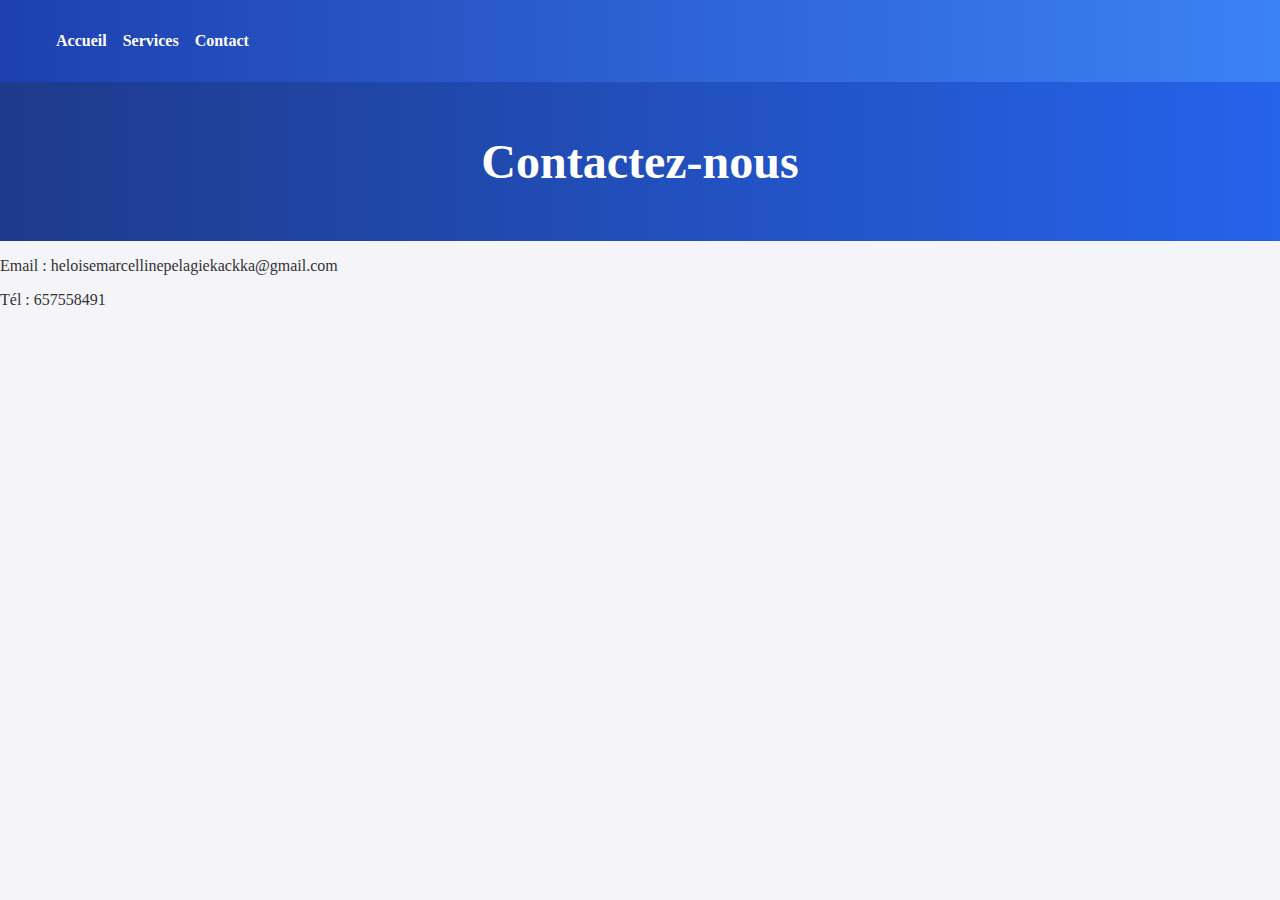
<file: contact.html>
<!DOCTYPE html>
<html lang="fr">
<head>
    <meta charset="UTF-8">
    <title>Contact - Héloïse</title>
    <meta name="viewport" content="width=device-width, initial-scale=1.0">
    <link rel="stylesheet" href="style.css">
</head>
<body>
    <nav class="nav">
        <div class="burger-menu-bouton" onclick="toggleMenu()">☰</div>
        <ul class="nav_ul" id="navMenu">
            <li><a href="index.html">Accueil</a></li>
            <li><a href="services.html">Services</a></li>
            <li><a href="contact.html">Contact</a></li>
        </ul>
    </nav>

    <header>
        <h1>Contactez-nous</h1>
    </header>

    <section>
        <p>Email : heloisemarcellinepelagiekackka@gmail.com</p>
        <p>Tél : 657558491</p>
    </section>

    <script src="script.js"></script>
</body>
</html>
</file>
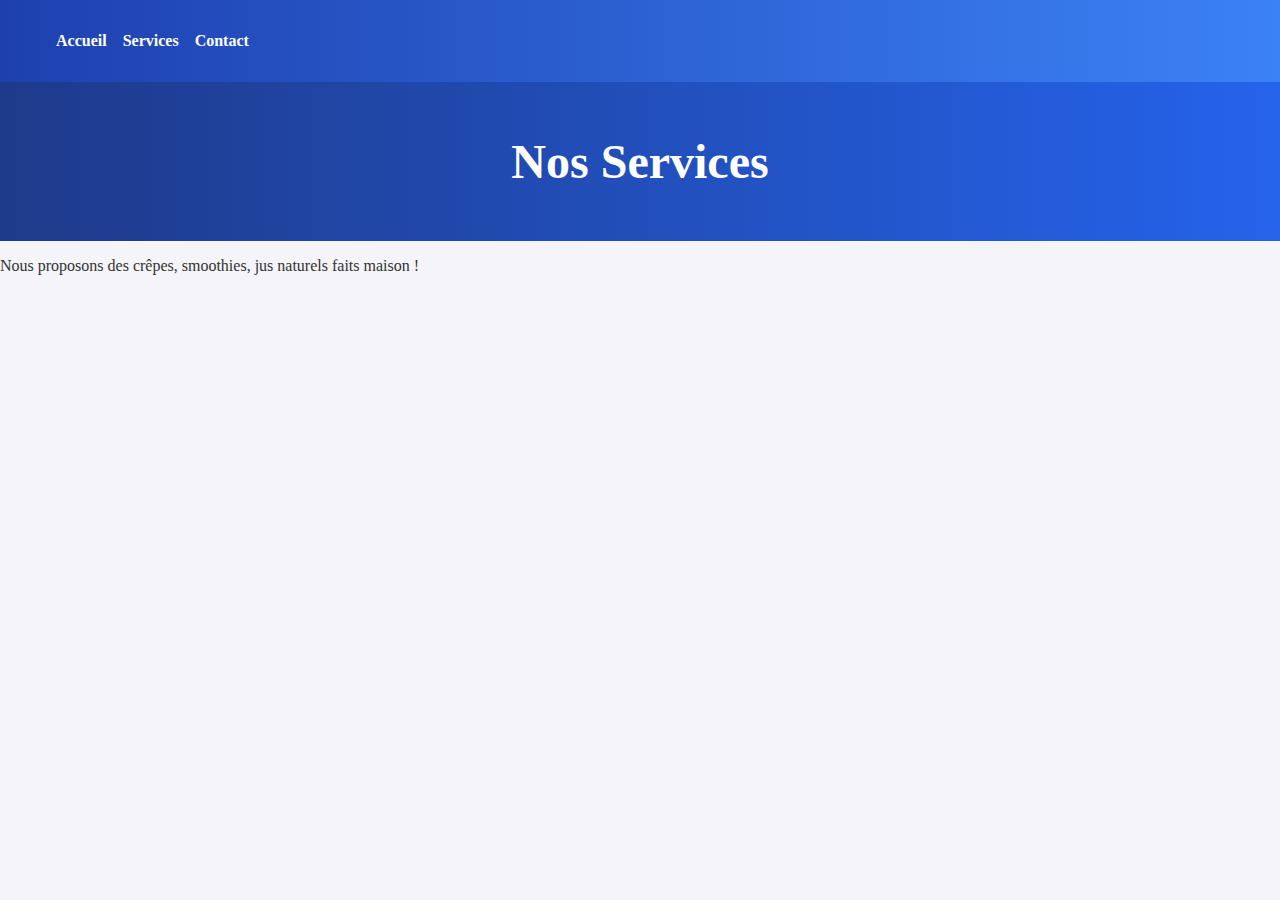
<file: services.html>
<!DOCTYPE html>
<html lang="fr">
<head>
    <meta charset="UTF-8">
    <title>Services - Héloïse</title>
    <meta name="viewport" content="width=device-width, initial-scale=1.0">
    <link rel="stylesheet" href="style.css">
</head>
<body>
    <nav class="nav">
        <div class="burger-menu-bouton" onclick="toggleMenu()">☰</div>
        <ul class="nav_ul" id="navMenu">
            <li><a href="index.html">Accueil</a></li>
            <li><a href="services.html">Services</a></li>
            <li><a href="contact.html">Contact</a></li>
        </ul>
    </nav>

    <header>
        <h1>Nos Services</h1>
    </header>

    <section>
        <p>Nous proposons des crêpes, smoothies, jus naturels faits maison !</p>
    </section>

    <script src="script.js"></script>
</body>
</html>
</file>
<file: style.css>
body {
    font-family: 'Times New Roman', Times, serif;
    margin: 0;
    padding: 0;
    color: #333;
    background-color: #f4f4f9;
}

header {
    background: linear-gradient(to right, #1E3A8A, #2563EB);
    color: white;
    padding: 20px;
    text-align: center;
    font-size: 1.5rem;
    font-weight: bold;
}

.nav {
    display: flex;
    justify-content: space-between;
    align-items: center;
    padding: 1rem;
    background: linear-gradient(to right, #1E40AF, #3B82F6);
}

.nav_ul {
    list-style: none;
    display: flex;
    gap: 1rem;
}

.nav_ul li a {
    color: white;
    text-decoration: none;
    font-weight: bold;
}

.burger-menu-bouton {
    color: white;
    font-size: 1.5rem;
    display: none;
    cursor: pointer;
}

.carousel {
    display: flex;
    overflow: hidden;
    max-width: 300px;
    margin: 0 auto;
}

.carousel-img {
    display: none;
    width: 100%;
}

.carousel-img.active {
    display: block;
}

@media (max-width: 600px) {
    .nav_ul {
        display: none;
        flex-direction: column;
    }

    .nav_ul.open {
        display: flex;
    }

    .burger-menu-bouton {
        display: block;
    }
}

.body{
    display: flex;
    justify-content: space-between;
    justify-content: raw;
}
.etapes{
    margin-right: 300px;
    background-color: #f3e8ed;
    border-radius: 30px;
    padding: 20px;
}
.produits{
    margin-left: 300px;
    background-color: #f3e8ed;
    border-radius: 30px;
    padding: 20px;
}
.btn{
    display: flex;
    flex-direction: column;
    padding: 5px;
    
    
}
button{
    border-radius: 20px;
    border: solid pink;
    background-color: white;
    transition: .4s;
}
button:hover{
    cursor: pointer;
    transform: translateX(8px);
    transform: translateY(8px);
    box-shadow: 0 0 10px cornflowerblue;

}
.Btn{
    margin-top: 8px;
}
</file>
